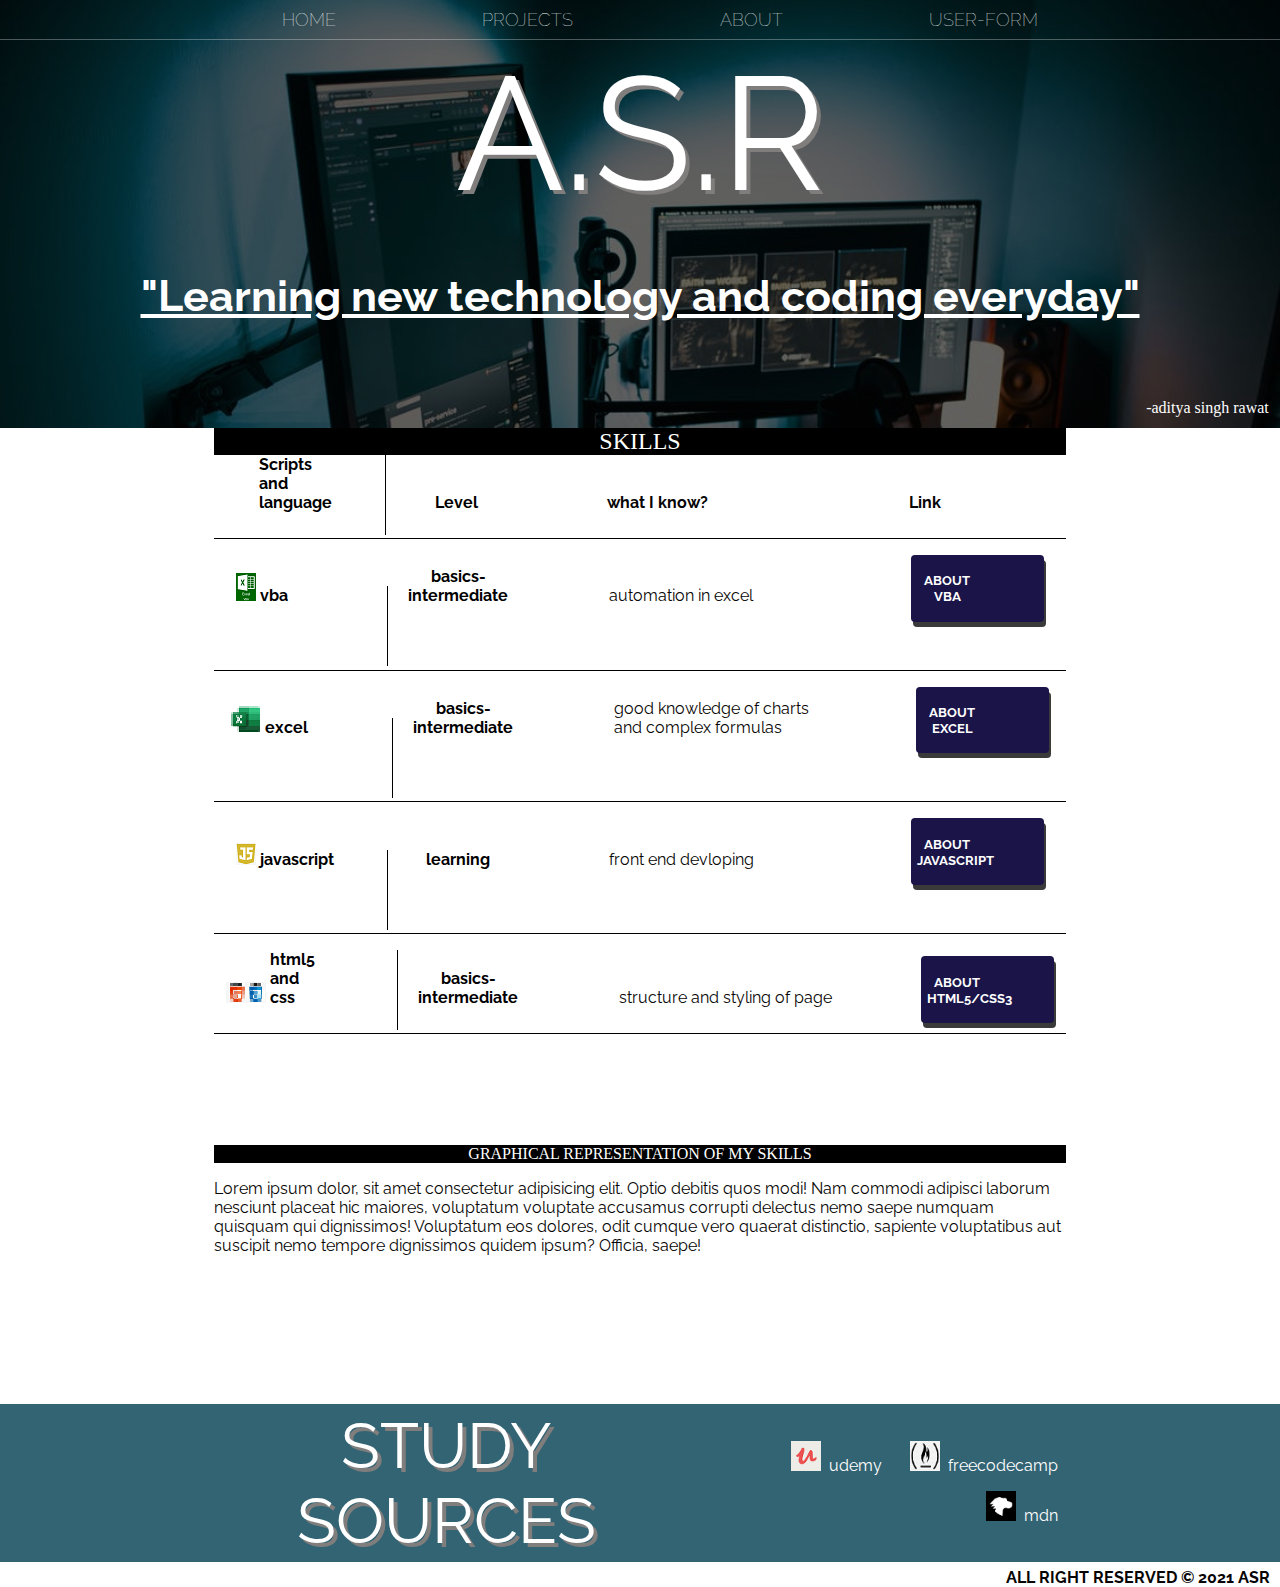
<file: index.html>
<!DOCTYPE html>
<html lang="en">

<head>
 <meta charset="UTF-8">
 <meta http-equiv="X-UA-Compatible" content="IE=edge">
 <meta name="description" content="This is home page">
 <meta name="viewport" content="width=device-width, initial-scale=1.0">
 <title>HOME</title>
 <link rel="stylesheet" href="./styles.css">
</head>

<body>
 <header class="main-header">

  <nav class="navigation main-nav">
   <ul>
    <li><a href="./index.html">HOME</a></li>
    <li><a href="./projects.html">PROJECTS</a></li>
    <li><a href="./about.html">ABOUT</a></li>
    <li><a href="./userfrom.html">USER-FORM</a></li>
   </ul>
  </nav>
  
  <h1 class="initials initials-large">A.S.R</h1>
  <p class="quote">"Learning new technology and coding everyday"</p>
  <p class="fullform">-aditya singh rawat</p>
  
 </header>
 <section class="content-section container">
  <h2 class="section-header">SKILLS</h2>
   <div class="table">
       <div class="titleskills">
         <span class="title-item title-language">Scripts and language
        </span>
        <span class="title-item title-level">Level</span>
        <span class="title-item title-know"><strong>what I know?</strong></span>
        <span class="title-item title-link"><strong>Link</strong></span>
       </div>
    
    <div class="titleskills">
     <img src="./images/Excel-VBA.png" alt="vba"> <span class="title-item title-language">vba
      </span>
     <span class="title-item title-level">basics-intermediate</span>
     <span class="title-item title-know">automation in excel</span>
     <a href="https://en.wikipedia.org/wiki/Visual_Basic_for_Applications"><button type="button" class="title-item title-link btn-primary" >ABOUT VBA</button></a>
     
    </div>
    
    <div class="titleskills">
     <img src="/images/Microsoft_Excel-Logo.wine.png" alt="excel"> <span class="title-item title-language">excel
      </span>
     <span class="title-item title-level">basics-intermediate</span>
     <span class="title-item title-know">good knowledge of charts and complex formulas</span>
     <a href="https://en.wikipedia.org/wiki/Microsoft_Excel"><button type="button" class="title-item title-link btn-primary">ABOUT EXCEL</button></a>
  
    </div>
    
    <div class="titleskills">
     <img src="./images/js.png" alt="javascript"> <span class="title-item title-language">javascript
      </span>
     <span class="title-item title-level">learning</span>
     <span class="title-item title-know">front end devloping</span>
     <a href="https://en.wikipedia.org/wiki/JavaScript"><button type="button" class="title-item title-link btn-primary">ABOUT JAVASCRIPT</button></a>
     
    </div>
    
    <div class="titleskills">
     <img src="./images/2.png" alt="html5 and css"> <span class="title-item title-language">html5 and css
      </span>
     <span class="title-item title-level">basics-intermediate</span>
     <span class="title-item title-know">structure and styling of page</span>
     <a href="https://en.wikipedia.org/wiki/HTML"><button type="button" class="title-item title-link btn-primary">ABOUT HTML5/CSS3</button></a>
     
    </div>
    <br>
    <br>
    <br>
    <br>

    <div>
    <br>
    <h4 class="section-header">GRAPHICAL REPRESENTATION OF MY SKILLS</h4>
    <p>Lorem ipsum dolor, sit amet consectetur adipisicing elit. Optio debitis quos modi! Nam commodi adipisci laborum nesciunt placeat hic maiores, voluptatum voluptate accusamus corrupti delectus nemo saepe numquam quisquam qui dignissimos! Voluptatum eos dolores, odit cumque vero quaerat distinctio, sapiente voluptatibus aut suscipit nemo tempore dignissimos quidem ipsum? Officia, saepe!</p>
    </div>
   </div>
 </section>


 <footer class="main-footer">
  <div class="container main-footer-container">
   <h4 class="initials">STUDY SOURCES </h4>
   <ul class="navigation footer-nav">
    <li><a href="https://udemy.com" target="_blank"><img src="./images/udemy.png" alt=""></a>udemy</li>
    <li><a href="https://freecodecamp.com" target="_blank"><img src="./images/freecodecamp.png" alt=""></a>freecodecamp
    </li>
    <li><a href="https://developer.mozilla.org/en-US/" target="_blank"><img src="./images/mdn.png" alt=""></a>mdn</li>
   </ul>
  </div>
   <p class="copyright">ALL RIGHT RESERVED &copy 2021 ASR</p>
 </footer>



</body>

</html>
</file>
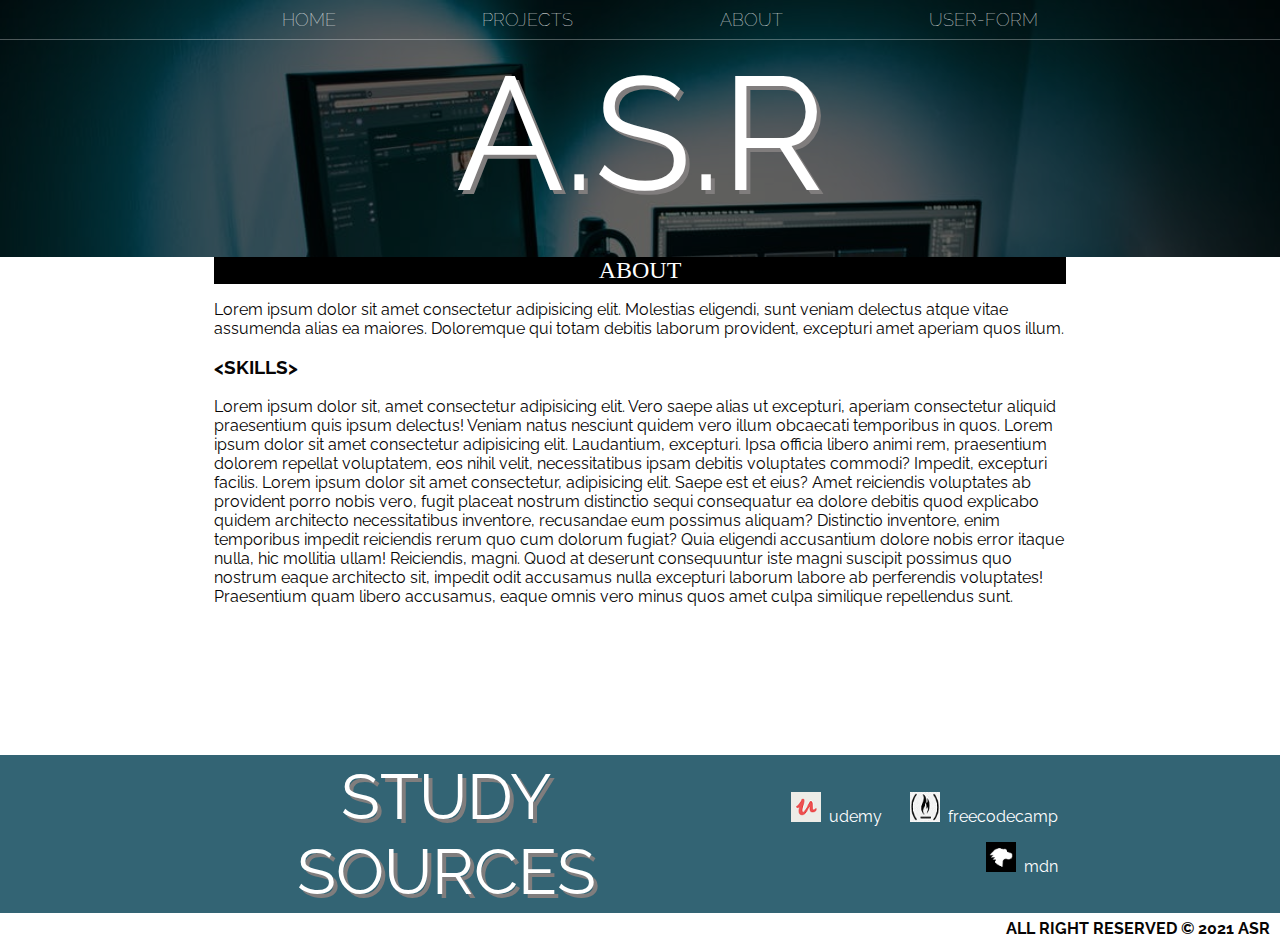
<file: about.html>
<!DOCTYPE html>
<html lang="en">
<head>
 <meta charset="UTF-8">
 <meta http-equiv="X-UA-Compatible" content="IE=edge">
  <meta name="description" content="This is about page">
 <meta name="viewport" content="width=device-width, initial-scale=1.0">
 <title>ABOUT</title>
 <link rel="stylesheet" href="./styles.css">
</head>

<body>
    <header class="main-header">

    <nav class="navigation main-nav">
      <ul>
        <li><a href="./index.html">HOME</a></li>
        <li><a href="./projects.html">PROJECTS</a></li>
        <li><a href="./about.html">ABOUT</a></li>
        <li><a href="./userfrom.html">USER-FORM</a></li>

      </ul>
     </nav>
    <h1 class="initials initials-large">A.S.R</h1>

   </header>


   <section class="content-section container">
    <h2 class="section-header">ABOUT</h2>
    <p>Lorem ipsum dolor sit amet consectetur adipisicing elit. Molestias eligendi, sunt veniam delectus atque vitae assumenda alias ea maiores. Doloremque qui totam debitis laborum provident, excepturi amet aperiam quos illum.</p>
    
    
    <h3>&ltSKILLS&gt</h3>
    <p>
     Lorem ipsum dolor sit, amet consectetur adipisicing elit. Vero saepe alias ut excepturi, aperiam consectetur aliquid praesentium quis ipsum delectus! Veniam natus nesciunt quidem vero illum obcaecati temporibus in quos.
     Lorem ipsum dolor sit amet consectetur adipisicing elit. Laudantium, excepturi. Ipsa officia libero animi rem, praesentium dolorem repellat voluptatem, eos nihil velit, necessitatibus ipsam debitis voluptates commodi? Impedit, excepturi facilis.
     Lorem ipsum dolor sit amet consectetur, adipisicing elit. Saepe est et eius? Amet reiciendis voluptates ab provident porro nobis vero, fugit placeat nostrum distinctio sequi consequatur ea dolore debitis quod explicabo quidem architecto necessitatibus inventore, recusandae eum possimus aliquam? Distinctio inventore, enim temporibus impedit reiciendis rerum quo cum dolorum fugiat? Quia eligendi accusantium dolore nobis error itaque nulla, hic mollitia ullam! Reiciendis, magni. Quod at deserunt consequuntur iste magni suscipit possimus quo nostrum eaque architecto sit, impedit odit accusamus nulla excepturi laborum labore ab perferendis voluptates! Praesentium quam libero accusamus, eaque omnis vero minus quos amet culpa similique repellendus sunt.
    </p>
   </section>

   <footer class="main-footer">
    <div class="container main-footer-container">
    <h4 class="initials">STUDY SOURCES </h4>
     <ul class="navigation footer-nav">
      <li><a href="https://udemy.com" target="_blank"><img src="./images/udemy.png" alt=""></a>udemy</li>
      <li><a href="https://freecodecamp.com" target="_blank"><img src="./images/freecodecamp.png" alt=""></a>freecodecamp
      </li>
      <li><a href="https://developer.mozilla.org/en-US/" target="_blank"><img src="./images/mdn.png" alt=""></a>mdn</li>
     </ul>
     </div>
      <p class="copyright">ALL RIGHT RESERVED &copy 2021 ASR</p>
   </footer>


</body>
</html>
</file>
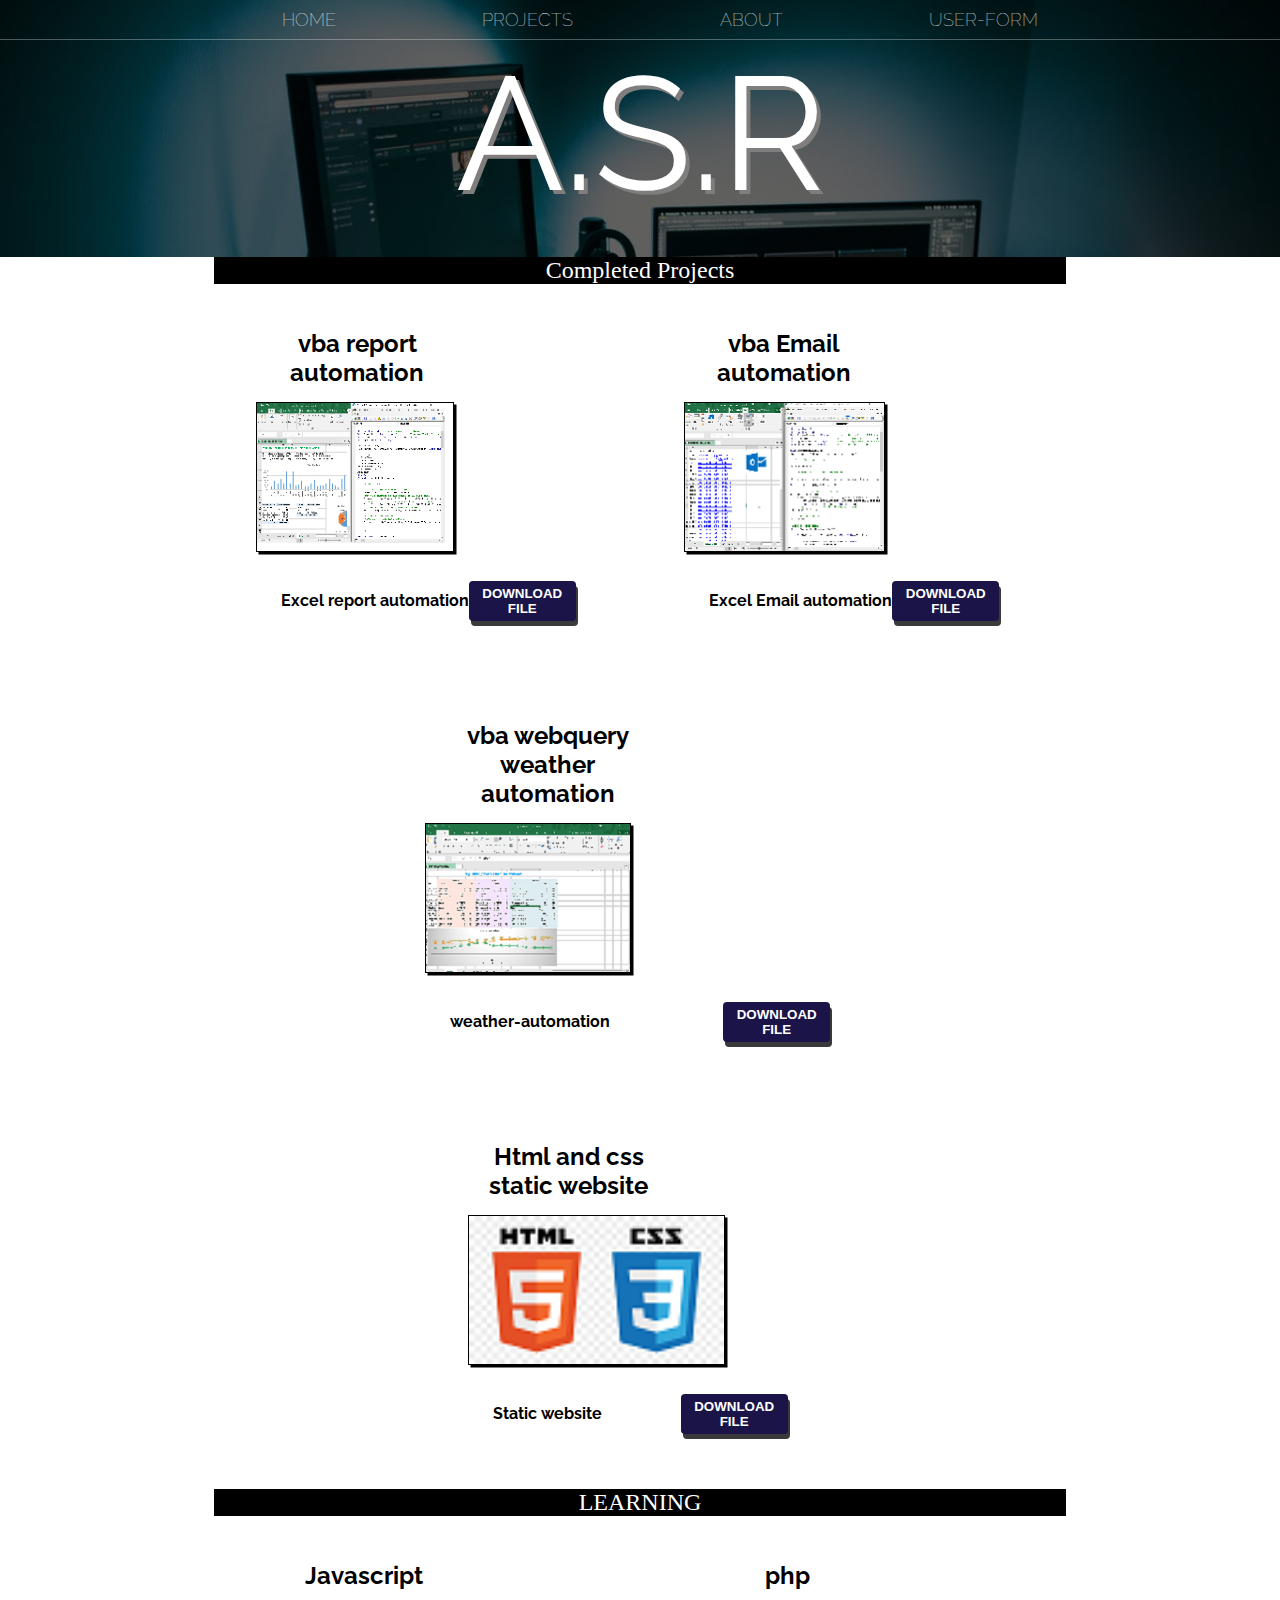
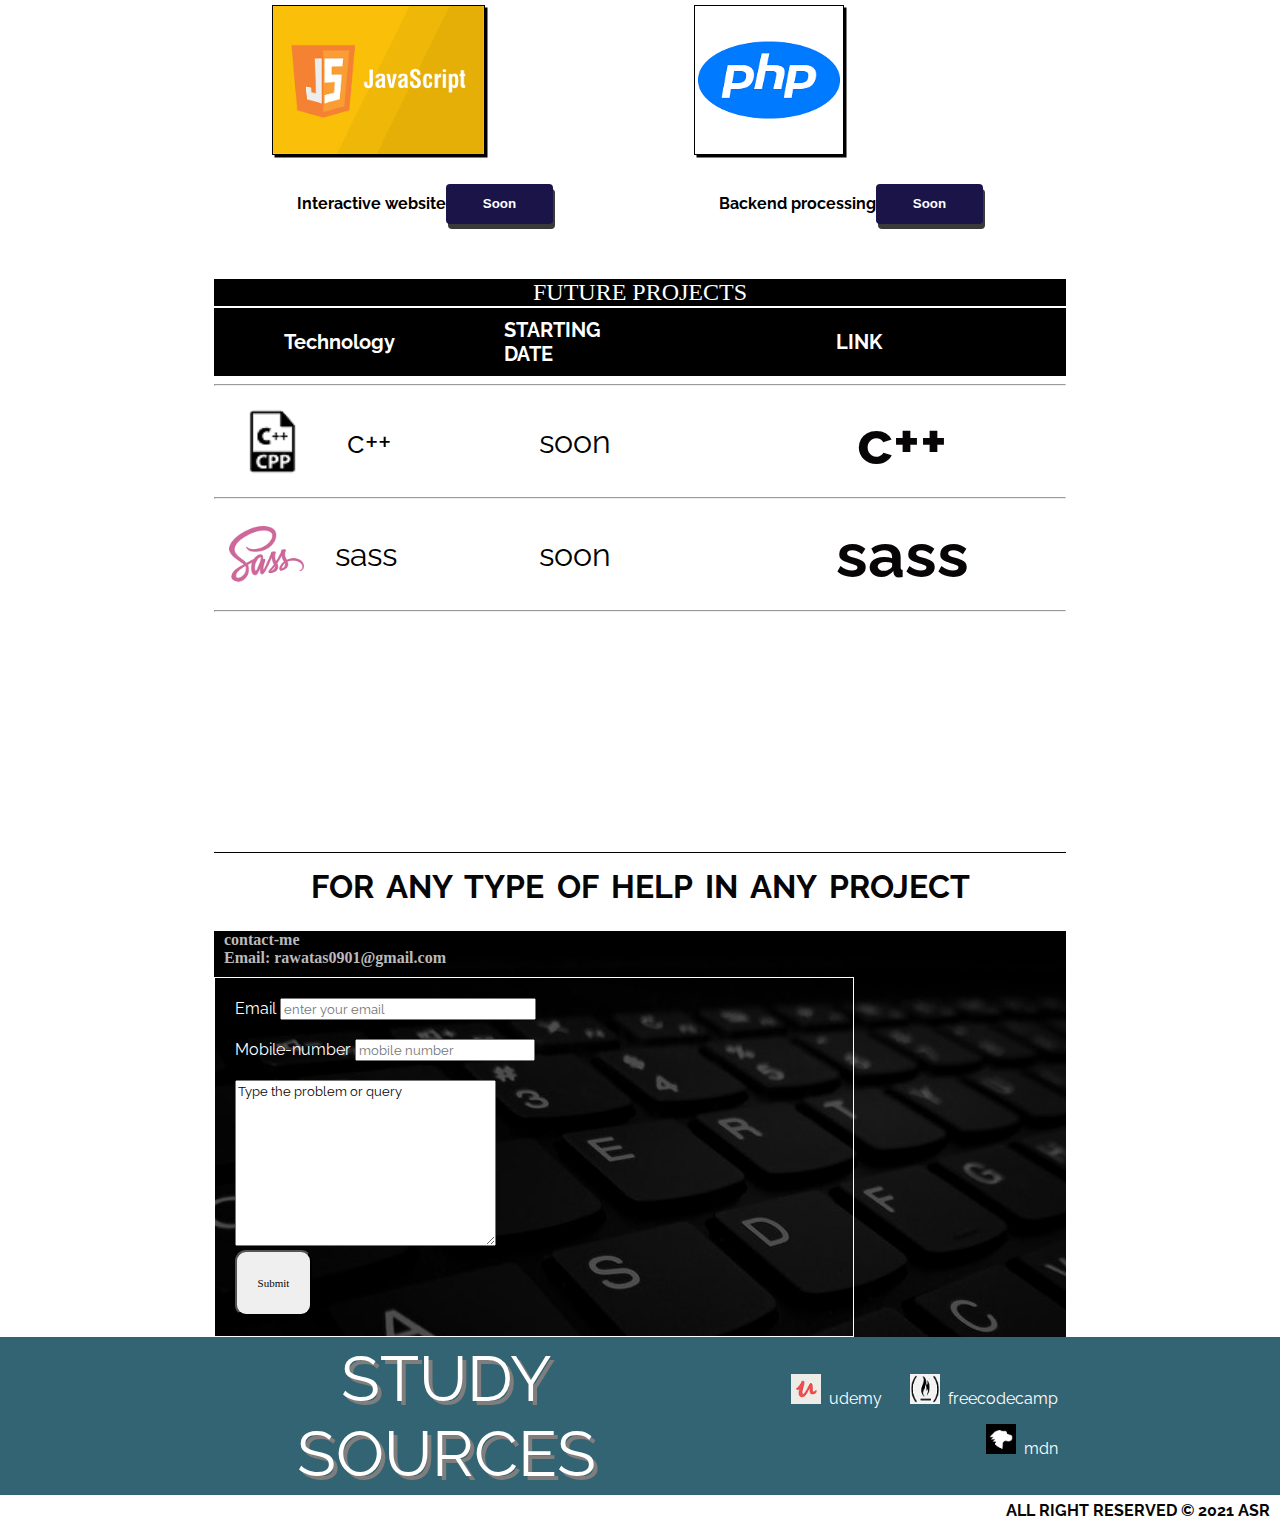
<file: projects.html>
<!DOCTYPE html>
<html lang="en">

<head>
 <meta charset="UTF-8">
 <meta http-equiv="X-UA-Compatible" content="IE=edge">
 <meta name="description" content="This is about page">
 <meta name="viewport" content="width=device-width, initial-scale=1.0">
 <title>PROJECTS</title>
 <link rel="stylesheet" href="./styles.css">
</head>

<body>
 <header class="main-header">

  <nav class="navigation main-nav">
   <ul>
    <li><a href="./index.html">HOME</a></li>
    <li><a href="./projects.html">PROJECTS</a></li>
    <li><a href="./about.html">ABOUT</a></li>
    <li><a href="./userfrom.html">USER-FORM</a></li>

   </ul>
  </nav>
  <h1 class="initials initials-large">A.S.R</h1>

 </header>

 <div class="background">
<section class="one container content-section">
 <h2 class="section-header">Completed Projects</h2>
 <div class="full-project">
 <div class="completed-projects">
   
     <span class="project-title">vba report automation</span>
   
       <img class="project-image" src="./images/EXCEL PROJECT.png" alt="">
  <div class="project-details">
   <span class="project-name">Excel report automation</span>
   <button class="btn-primary project-button" role="button">DOWNLOAD FILE</button>
  </div> 
 </div>
 
 <div class="completed-projects">
   <span class="project-title">
     vba Email automation
   </span>
       <img class="project-image" src="./images/emaiautomation.png" alt="">
  <div class="project-details"> 
   <span class="project-name">Excel Email automation</span>
   <button class="btn-primary project-button" role="button">DOWNLOAD FILE</button>
  </div> 
 </div>
 
 <div class="completed-projects">
   <span  class="project-title">
     vba webquery weather automation
   </span>
       <img class="project-image" src="./images/webquery.png" alt="">
  <div class="project-details">
   <span class="project-name">weather-automation</span>
   <button class="btn-primary project-button" role="button">DOWNLOAD FILE</button>
  </div> 
 </div>
 
 <div class="completed-projects"> 
   <span  class="project-title">
     Html and css static website
   </span>
       <img class="project-image" src="./images/htmlcss.png" alt="">
  <div class="project-details">
   <span class="project-name">Static website</span>
   <button class="btn-primary project-button" role="button">DOWNLOAD FILE</button>
  </div> 
 </div>
 </div>
</section>




<section class="container content-section">
 <h2 class="section-header">LEARNING</h2>
 <div class="full-project">
 <div class="completed-projects">
  
   <span class="project-title">
    Javascript
    </span>
   
   <img class="project-image" src="./images/javascript.png" alt="">
   <div class="project-details">
    <span class="project-name">Interactive website </span>
    <button class="btn-primary project-button" role="button">Soon</button>
   </div>
  </div>

  <div class="completed-projects">
   <span class="project-title">
    php
   </span>
   <img class="project-image" src="./images/php.png" alt="">
   <div class="project-details">
    <span class="project-name">Backend processing</span>
    <button class="btn-primary project-button" role="button">Soon</button>
   </div>
   </div>
  </div>


</section>

 <section class="container content-section">

 <h2 class="section-header future-section">FUTURE PROJECTS</h2>
 <div class="future-row table-head">
  <span class="future-item future-header future-coloumn">Technology</span>
  <span class="fututre-starting future-header future-coloumn">STARTING DATE</span>
  <span class="future-link future-header future-coloumn">LINK</span>
</div>
<hr>

<div class="future-row">
 <div class="future-item future-coloumn">
 <img class="future-item-image" src="./images/c++.png" width="50" height="50" alt="">
 <span class="future-item-title">c++</span>
 </div>
 <span class="future-starting future-coloumn">soon</span>
 <div class="future-link future-coloumn">
 <a class="future-item-link"  href="https://en.wikipedia.org/wiki/C%2B%2B" target="_blank">c++</a>
 </div>
</div>
<hr>

<div class="future-row">
 <div class="future-item future-coloumn">
 <img class="future-item-image" src="./images/sass.png" width="50" height="50" alt="">
 <span class="future-item-title">sass</span>
  </div>
 <span class="future-starting future-coloumn">soon</span>
 <div class="future-link future-coloumn">
 <a class="future-item-link" href="https://en.wikipedia.org/wiki/Sass_(stylesheet_language) " target="_blank">sass</a>
  </div>
</div>
<hr>
<br>


 <h5 class="contact">FOR ANY TYPE OF HELP IN ANY PROJECT</h5>
<div class="user-details-queries">

 <p class="contact-details">contact-me
  <br>
  Email: rawatas0901@gmail.com
 </p>

 <form class="user-details" action="">
  <label style="color: white;" for="email">Email</label>
  <input type="email" class="email" name="email" required placeholder="enter your email">
  <br>
  <br>
  <label style="color: white;" for="mobile-number">Mobile-number</label>
  <input type="text" class="mobile" name="mobilenumber" placeholder="mobile number">
  <label for=""></label>
  <br>
  <br>
  <textarea class="query" name="Enter the query" id="" cols="30" rows="10" required>Type the problem or query</textarea>
  <br>
  <input class="submit" type="submit" >
  



 </form>
  

</div>

</section>
</div>
 

   <footer class="main-footer">
    <div class="container main-footer-container">
     <h4 class="initials">STUDY SOURCES </h4>
     <ul class="navigation footer-nav">
      <li><a href="https://udemy.com" target="_blank"><img src="./images/udemy.png" alt=""></a>udemy</li>
      <li><a href="https://freecodecamp.com" target="_blank"><img src="./images/freecodecamp.png" alt=""></a>freecodecamp
      </li>
      <li><a href="https://developer.mozilla.org/en-US/" target="_blank"><img src="./images/mdn.png" alt=""></a>mdn</li>
     </ul>
    </div>
    <p class="copyright">ALL RIGHT RESERVED     &copy 2021 ASR</p>
   </footer>


</body>
</file>
<file: styles.css>
@import url("https://fonts.googleapis.com/css2?family=Raleway:ital,wght@1,200&display=swap");

@import url("https://fonts.googleapis.com/css2?family=Shippori+Mincho:wght@500&display=swap");

* {
  box-sizing: border-box;
  font-family: Raleway;
  color: rgb(7, 5, 5);
}

html,
body {
  margin: 0;
  padding: 0;
}

.navigation ul {
  margin: 0;
}

.navigation li {
  display: inline;
}

.navigation a {
  display: inline-block;
  padding: 0.5em;
  color: white;
  text-decoration: none;
}

.main-nav {
  text-align: center;
  font-size: 1.1em;
  font-weight: lighter;
  border-bottom: 1px solid rgba(255, 255, 255, 0.3);
}
.main-nav li {
  padding: 0 5%;
}

.navigation a:hover {
  background: rgba(255, 255, 255, 0.3);
}

.main-header {
  background-color: rgba(0, 0, 0, 0.6);
  background-image: url(images/banner.jpeg);
  background-blend-mode: multiply;
  background-size: cover;
  padding-bottom: 30px;
}

.initials {
  text-align: center;
  margin: 0;
  font-size: 4em;
  font-family: Shippori + Mincho;
  font-weight: normal;
  color: white;
  text-shadow: 4px 4px rgb(128, 125, 125);
}

.initials-large {
  font-size: 10em;
}

.content-section {
  margin: 1em;
}

.container {
  max-width: 900px;
  margin: 0 auto;
  padding: 0 1.5em;
}

.section-header {
  font-family: serif;
  font-weight: normal;
  color: rgb(255, 255, 255);
  text-align: center;
  background-color: black;
  margin: 0;
}

.main-footer {
  background-color: #336474;
  color: white;
  padding: 0.25em 0;
  position: relative;
  top: 8.3em;
}

.main-footer-container {
  display: flex;
  align-items: center;
}

.main-footer-container ul {
  flex-grow: 1;
  text-align: end;
}

.footer-nav li {
  padding: 0 0.5em;
  color: white;
}

.footer-nav img {
  width: 30px;
  height: 30px;
}

.titleskills {
  border-bottom: 1px solid black;
  padding-bottom: 0.2em;
  margin-bottom: 1em;
  text-align: center;
}

.titleskills:last-child {
  border-bottom: none;
}

.title-item {
  text-align: left;
  display: inline-block;
  padding-right: 5em;
}

.title-language {
  color: rgb(0, 0, 0);
  font-weight: bolder;
  height: 5em;
  width: 15%;
  text-align: left;
  border-right: 1px solid black;
}

.title-level {
  color: black;
  text-align: center;
  width: 25%;
  font-weight: bold;
}

.title-know {
  text-align: left;
  width: 35%;
}

.title-link {
  max-width: 19%;
  text-align: center;
}

.btn-primary {
  color: white;
  background-color: #1a1449;
  border: none;
  border-radius: 0.3em;
  font-weight: bold;
  height: 5em;
  width: 10em;
  box-shadow: 2px 5px rgb(58, 58, 58);
}

.btn-primary:hover {
  background-color: #56ccf2;
}

.title-language:hover {
  background-color: rgb(0, 0, 0);
  color: white;
}

.quote {
  color: white;
  text-align: center;
  font-size: 2.7em;
  text-decoration: underline;
  font-weight: bold;
}

.fullform {
  color: white;
  text-align: end;
  position: relative;
  top: 35px;
  padding-right: 0.7em;
  font-style: normal;
  font-family: cursive;
}

.completed-projects {
  margin: 30px;
}

.project-title {
  display: block;
  width: 50%;
  text-align: center;
  font-weight: bold;
  font-size: 1.5em;
  margin: 15px;
  color: rgb(0, 0, 0);
}

.project-image {
  height: 150px;
  border: 1px solid black;
  box-shadow: 2.5px 2.5px black;
}

.project-details {
  display: flex;
  align-items: center;
  padding: 25px;
}

.project-name {
  flex-grow: 1;
  color: rgb(0, 0, 0);
  font-weight: bolder;
}

.project-name:hover {
  background-color: black;
  color: white;
}

.full-project {
  display: flex;
  flex-wrap: wrap;
  justify-content: space-around;
}

.future-header {
  font-weight: bold;
  font-size: 1.25em;
  color: rgb(255, 255, 255);
}

.future-coloumn {
  display: flex;
  align-items: center;
  justify-content: space-evenly;
  margin-right: 2em;
  padding-bottom: 10px;
  margin-top: 10px;
}

.future-row {
  display: flex;
  justify-content: space-evenly;
}

.future-item {
  width: 30%;
}

.future-starting {
  width: 40%;
  font-size: 2em;
  color: black;
}

.future-link {
  width: 40%;
}

.future-item-title {
  color: rgb(0, 0, 0);
  margin-left: 0.5em;
  font-size: 2em;
}

.future-item-image {
  width: 75px;
  border-radius: 10px;
  height: auto;
}

.future-item-link {
  text-decoration: none;
  font-size: 4em;
  font-weight: bold;
}

.future-item-link:hover {
  background-color: rgba(0, 0, 0, 0.6);
  color: white;
}

.table-head {
  background-color: black;
  position: relative;

  width: 100%;
}

.future-section {
  margin-bottom: 2px;
}

.project-button {
  width: 8em;
  height: 3em;
  font-weight: bolder;
  font-style: normal;
  font-family: sans-serif;
}

.contact {
  width: 100%;
  padding-top: 15px;
  text-align: center;
  border-top: 1px solid black;
  font-size: 2em;
  font-style: normal;
  word-spacing: 5px;
  position: relative;
  top: 160px;
}

.contact-details {
  font-size: 1em;
  font-weight: bold;
  font-family: serif;
  color: rgb(187, 185, 185);
  margin: 10px;
}

form {
  padding: 20px;
  width: 50vw;
  border: 1px solid white;
}

.user-details-queries {
  position: relative;
  margin: 0;
  background-color: rgba(0, 0, 0, 0.5);
  background-image: url(./images/keboard.jpeg);
  background-blend-mode: soft-light;
  background-image: cover;
  width: 100%;
  bottom: -133px;
}

.email {
  width: 20vw;
}
.query {
  position: relative;
}

.submit {
  left: 10px;
  height: 6em;
  width: 7em;
  font-size: 11px;
  font-style: normal;
  font-family: fantasy;
  border-radius: 1em;
}

.submit:hover {
  background-color: rgb(63, 60, 59);
  color: white;
}

.copyright {
  float: right;
  font-weight: bolder;
  margin: 10px;
}
</file>
